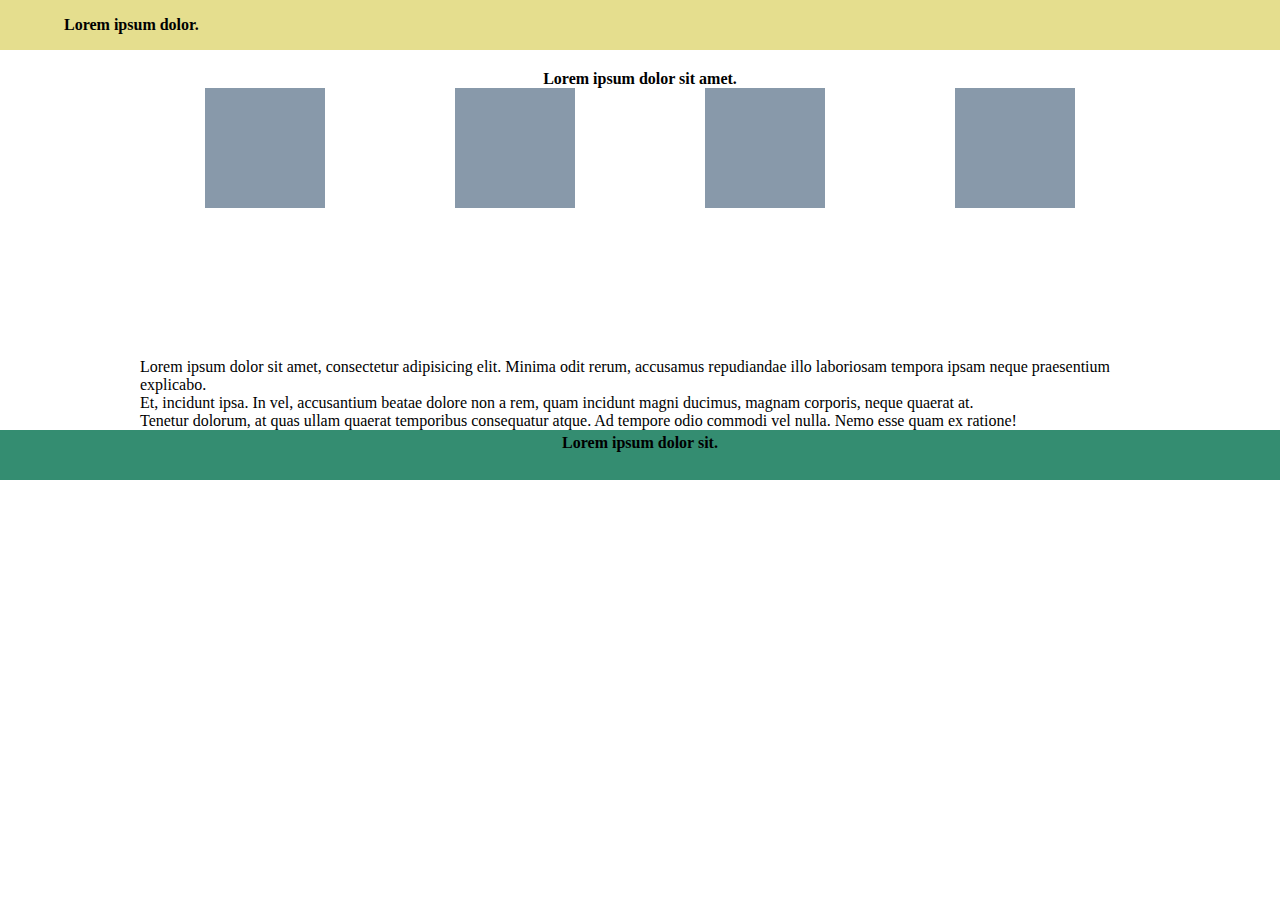
<file: task1/index.html>
<!doctype html>
<html lang="en">
  <head>
    <meta charset="utf-8">
    <meta name="viewport" content="width=device-width, initial-scale=1, shrink-to-fit=no">
    <link rel="stylesheet" href="style.css">
    <title>Task 1</title>
  </head>  
  <body class="container">
    <header>
      <div class="container">
        <h1>Lorem ipsum dolor.</h1>
      </div>
    </header>
    <nav></nav>
    <main class="container">
      <div class="wrapper">
        <h2>Lorem ipsum dolor sit amet.</h2>
        <div class="flex-wrapper">
          <div class="flex-item"></div>
          <div class="flex-item"></div>
          <div class="flex-item"></div>
          <div class="flex-item"></div>
        </div>
        <div class="content">
          <p>Lorem ipsum dolor sit amet, consectetur adipisicing elit. Minima odit rerum, accusamus repudiandae illo laboriosam tempora ipsam neque praesentium explicabo.</p>
          <p>Et, incidunt ipsa. In vel, accusantium beatae dolore non a rem, quam incidunt magni ducimus, magnam corporis, neque quaerat at.</p>
          <p>Tenetur dolorum, at quas ullam quaerat temporibus consequatur atque. Ad tempore odio commodi vel nulla. Nemo esse quam ex ratione!</p>
        </div>
      </div>
    </main>
    <footer>
      <div class="container">
        <div class="line line-first"><h2>Lorem ipsum dolor sit.</h2></div>
        <div class="line line-second"></div>
      </div>
    </footer> 
  </body>  
</html>
</file>
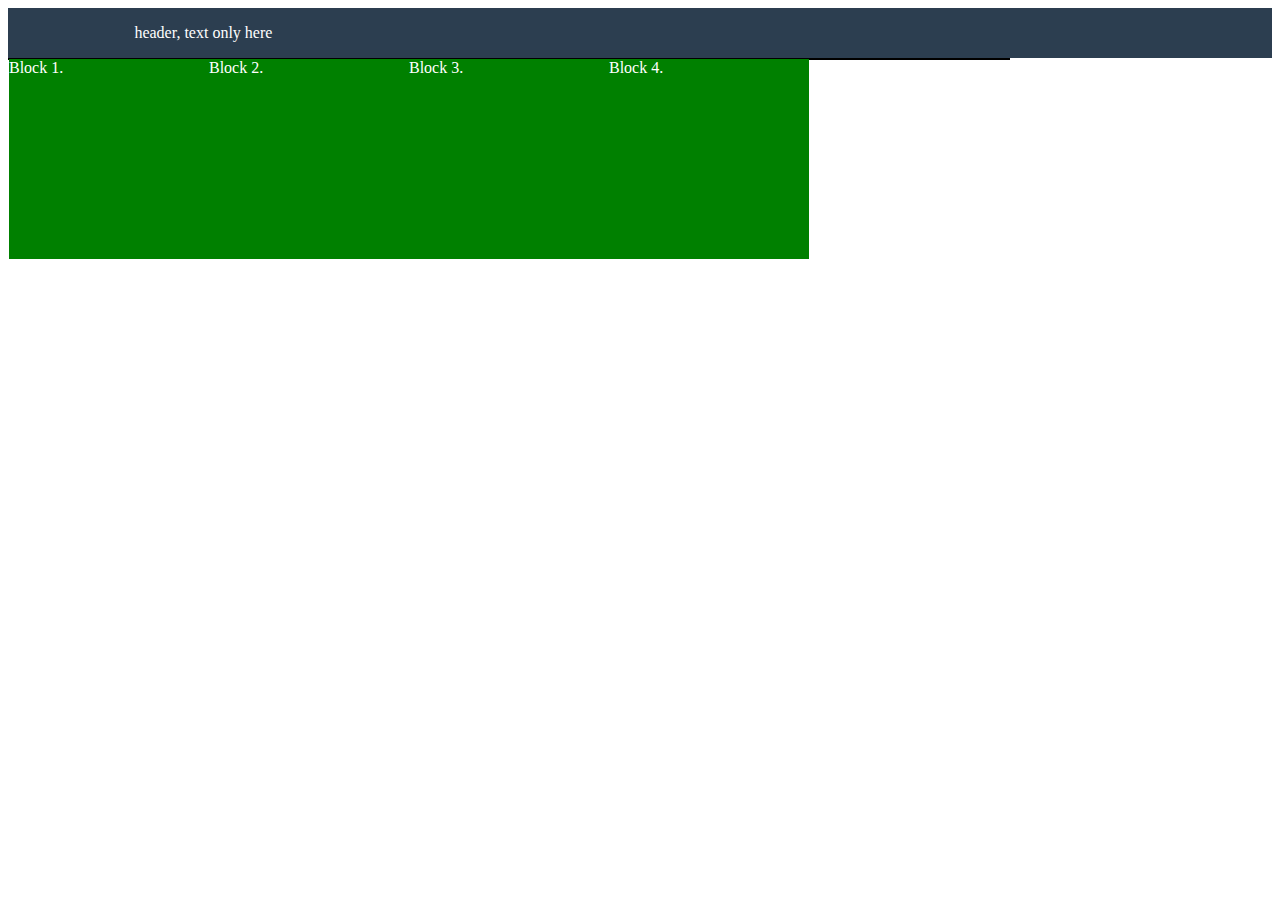
<file: task1/main.html>
<!doctype html>
<html lang="en">

<head>
  <!-- Required meta tags -->
  <meta charset="utf-8">
  <meta name="viewport" content="width=device-width, initial-scale=1">
  <link rel="stylesheet" type="text/css" href="styles.css" />
  <title>Hello!</title>
</head>

<body>
  <div class="header">
    header, text only here
  </div>
  <!-- <div class="body"> -->
  <div id="wrapper">
    <div class="row">
      <div class="block">
        Block 1.
      </div>
      <div class="block">
        Block 2.
      </div>
      <div class="block">
        Block 3.
      </div>
      <div class="block">
        Block 4.
      </div>
    </div>

  </div>

  <!-- </div> -->
<!-- <div class="footer">
  <div class="innerFooter" style="text-align: center">
    footer, text only here
  </div>
  <div class="innerFooter">
  </div>
</div> -->
</body>
</file>
<file: task1/style.css>
* {
	box-sizing: border-box;
	margin: 0;
	padding: 0;
}

footer, header {
	height: 50px;
}

header {
	background-color: #e5de8e;
}

@media screen and (max-width: 1000px){
	body.container {
	overflow-x: auto;
	}
	.container {
	width: 1000px;
	margin: 0 auto;
	}
}

@media screen and (min-width: 1000px) {
	main .wrapper {
	width: 1000px;
	margin: 0 auto;
	}
}

h1, h2 {
	font-size: 16px;
	font-weight: bold;
}

main h2 {
	text-align: center;
	padding: 20px 0 0 0;
}

main .flex-wrapper {
	display: flex;
	justify-content: space-around;
	margin-bottom: 150px;
}

main .flex-wrapper .flex-item {
	width: 120px;
	height: 120px;
	background-color: #89a;
}

header .container {
	display: flex;
	align-items: center;
	height: 100%;
	padding: 0 5%;
}

footer {
	background-color: #348d71;

}

footer .container {
	height: 100%;
}

footer .line {
	display: flex;
	justify-content: center;
	align-items: center;
	height: 50%;
}
</file>
<file: task1/styles.css>
.header {
  box-sizing: border-box;
  /* display: flex; */
  padding: 1em 10%;
  align-items: center;
  background-color: #2c3e50;
  color: #fff;
}

.block {
  box-sizing: border-box;
  background: green;
  height: 200px;
  width: 200px;
  /* margin-bottom: 10px; */
  color: white;
  float: left;

}

#wrapper{
  border: 1px solid black;
  /* margin: 0 auto; */
  width: 1000px;
}

.innerFooter{
  height: 18px;
  background: red;
}


/* @media screen and (max-width: 999px) { */
  /* .block {
    width: 24% auto;
    float: left;
  }
  .block:first-child {
    margin-right: 1.333333%auto;
  } */
/* } */

/* @media screen and (min-width: 1000px) and (max-width: 1001px) {
  .block {
    width: 24%;
        float: left;
  }
  .block:not(:last-child) {
    margin-right: 1.333333%;
  }
} */

/* @media screen and (min-width: 1001px) {
  .block {
    width: 100% auto;
  }
} */
</file>
